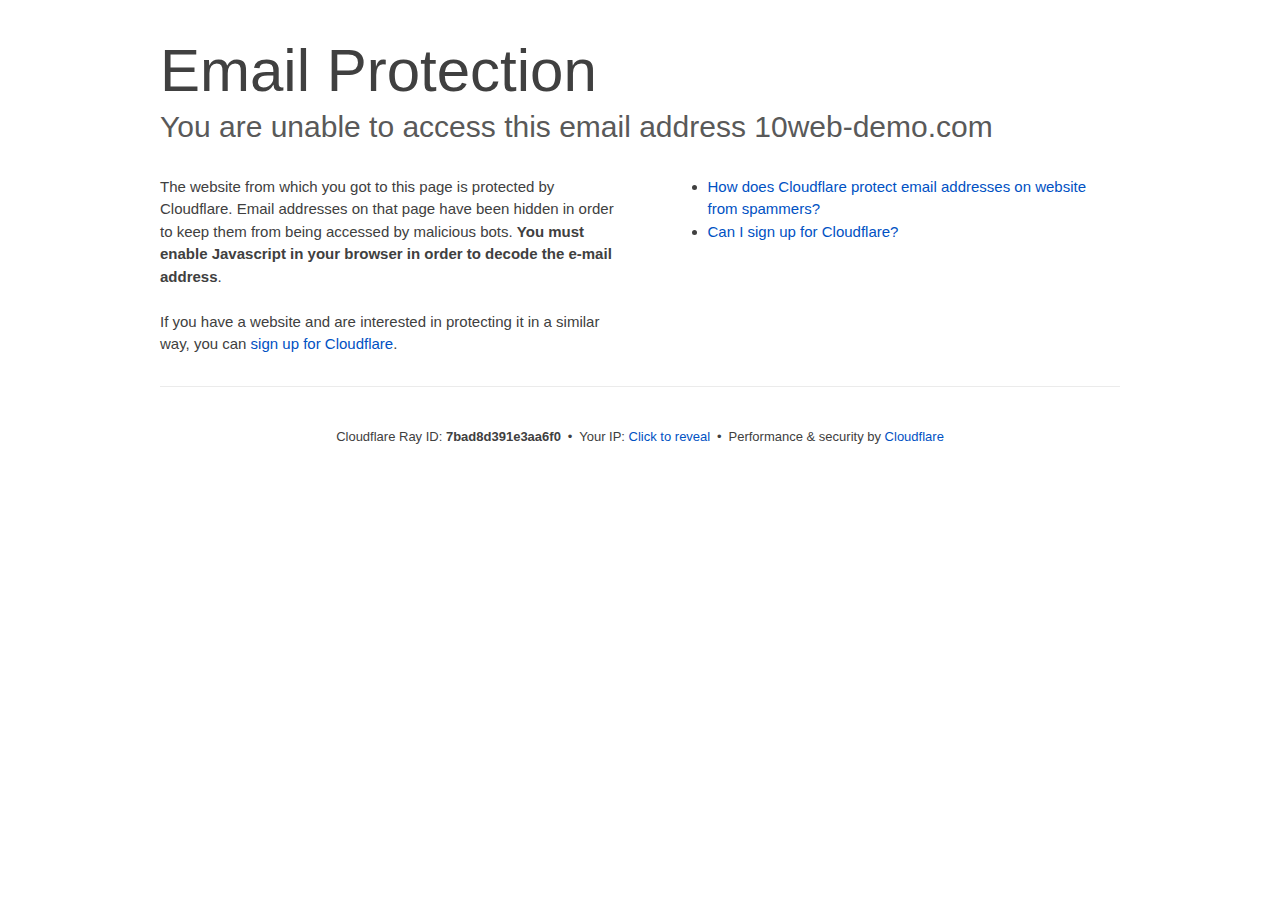
<file: email-protection.html>
<!DOCTYPE html>
<!--[if lt IE 7]> <html class="no-js ie6 oldie" lang="en-US"> <![endif]-->
<!--[if IE 7]>    <html class="no-js ie7 oldie" lang="en-US"> <![endif]-->
<!--[if IE 8]>    <html class="no-js ie8 oldie" lang="en-US"> <![endif]-->
<!--[if gt IE 8]><!--> <html class="no-js" lang="en-US"> <!--<![endif]-->
<head>
<title>Email Protection | Cloudflare</title>
<meta charset="UTF-8">
<meta http-equiv="Content-Type" content="text/html; charset=UTF-8">
<meta http-equiv="X-UA-Compatible" content="IE=Edge">
<meta name="robots" content="noindex, nofollow">
<meta name="viewport" content="width=device-width,initial-scale=1">
<link rel="stylesheet" id="cf_styles-css" href="static/css/cf.errors.css">
<!--[if lt IE 9]><link rel="stylesheet" id='cf_styles-ie-css' href="/cdn-cgi/styles/cf.errors.ie.css" /><![endif]-->
<style>body{margin:0;padding:0}</style>


<!--[if gte IE 10]><!-->
<script>
  if (!navigator.cookieEnabled) {
    window.addEventListener('DOMContentLoaded', function () {
      var cookieEl = document.getElementById('cookie-alert');
      cookieEl.style.display = 'block';
    })
  }
</script>
<!--<![endif]-->


</head>
<body>
  <div id="cf-wrapper">
    <div class="cf-alert cf-alert-error cf-cookie-error" id="cookie-alert" data-translate="enable_cookies">Please enable cookies.</div>
    <div id="cf-error-details" class="cf-error-details-wrapper">
      <div class="cf-wrapper cf-header cf-error-overview">
        <h1 data-translate="block_headline">Email Protection</h1>
        <h2 class="cf-subheadline"><span data-translate="unable_to_access">You are unable to access this email address</span> 10web-demo.com</h2>
      </div><!-- /.header -->

      <div class="cf-section cf-wrapper">
        <div class="cf-columns two">
          <div class="cf-column">
            <p>The website from which you got to this page is protected by Cloudflare. Email addresses on that page have been hidden in order to keep them from being accessed by malicious bots. <strong>You must enable Javascript in your browser in order to decode the e-mail address</strong>.</p>
            <p>If you have a website and are interested in protecting it in a similar way, you can <a rel="noopener noreferrer" href="javascript:window.open('https://www.cloudflare.com/sign-up?utm_source=email_protection');">sign up for Cloudflare</a>.</p>
          </div>

          <div class="cf-column">
            <div class="grid_4">
              <div class="rail">
                  <div class="panel">
                      <ul class="nobullets">
                        <li><a rel="noopener noreferrer" class="modal-link-faq" href="javascript:window.open('https://support.cloudflare.com/hc/en-us/articles/200170016-What-is-Email-Address-Obfuscation-');">How does Cloudflare protect email addresses on website from spammers?</a></li>
                        <li><a rel="noopener noreferrer" class="modal-link-faq" href="javascript:window.open('https://support.cloudflare.com/hc/en-us/categories/200275218-Getting-Started');">Can I sign up for Cloudflare?</a></li>
                    </ul>
                </div>
              </div>
            </div>
          </div>
        </div>
      </div><!-- /.section -->

      <div class="cf-error-footer cf-wrapper w-240 lg:w-full py-10 sm:py-4 sm:px-8 mx-auto text-center sm:text-left border-solid border-0 border-t border-gray-300">
  <p class="text-13">
    <span class="cf-footer-item sm:block sm:mb-1">Cloudflare Ray ID: <strong class="font-semibold">7bad8d391e3aa6f0</strong></span>
    <span class="cf-footer-separator sm:hidden">&bull;</span>
    <span id="cf-footer-item-ip" class="cf-footer-item hidden sm:block sm:mb-1">
      Your IP:
      <button type="button" id="cf-footer-ip-reveal" class="cf-footer-ip-reveal-btn">Click to reveal</button>
      <span class="hidden" id="cf-footer-ip">148.59.74.215</span>
      <span class="cf-footer-separator sm:hidden">&bull;</span>
    </span>
    <span class="cf-footer-item sm:block sm:mb-1"><span>Performance &amp; security by</span> <a rel="noopener noreferrer" href="javascript:window.open('https://www.cloudflare.com/5xx-error-landing');" id="brand_link" target="_blank">Cloudflare</a></span>
    
  </p>
  <script>(function(){function d(){var b=a.getElementById("cf-footer-item-ip"),c=a.getElementById("cf-footer-ip-reveal");b&&"classList"in b&&(b.classList.remove("hidden"),c.addEventListener("click",function(){c.classList.add("hidden");a.getElementById("cf-footer-ip").classList.remove("hidden")}))}var a=document;document.addEventListener&&a.addEventListener("DOMContentLoaded",d)})();</script>
</div><!-- /.error-footer -->


    </div><!-- /#cf-error-details -->
  </div><!-- /#cf-wrapper -->

  <script>
  window._cf_translation = {};
  
  
</script>

</body>
</html>
</file>
<file: static/css/cf.errors.css>
#cf-wrapper a,#cf-wrapper abbr,#cf-wrapper article,#cf-wrapper aside,#cf-wrapper b,#cf-wrapper big,#cf-wrapper blockquote,#cf-wrapper body,#cf-wrapper canvas,#cf-wrapper caption,#cf-wrapper center,#cf-wrapper cite,#cf-wrapper code,#cf-wrapper dd,#cf-wrapper del,#cf-wrapper details,#cf-wrapper dfn,#cf-wrapper div,#cf-wrapper dl,#cf-wrapper dt,#cf-wrapper em,#cf-wrapper embed,#cf-wrapper fieldset,#cf-wrapper figcaption,#cf-wrapper figure,#cf-wrapper footer,#cf-wrapper form,#cf-wrapper h1,#cf-wrapper h2,#cf-wrapper h3,#cf-wrapper h4,#cf-wrapper h5,#cf-wrapper h6,#cf-wrapper header,#cf-wrapper hgroup,#cf-wrapper html,#cf-wrapper i,#cf-wrapper iframe,#cf-wrapper img,#cf-wrapper label,#cf-wrapper legend,#cf-wrapper li,#cf-wrapper mark,#cf-wrapper menu,#cf-wrapper nav,#cf-wrapper object,#cf-wrapper ol,#cf-wrapper output,#cf-wrapper p,#cf-wrapper pre,#cf-wrapper s,#cf-wrapper samp,#cf-wrapper section,#cf-wrapper small,#cf-wrapper span,#cf-wrapper strike,#cf-wrapper strong,#cf-wrapper sub,#cf-wrapper summary,#cf-wrapper sup,#cf-wrapper table,#cf-wrapper tbody,#cf-wrapper td,#cf-wrapper tfoot,#cf-wrapper th,#cf-wrapper thead,#cf-wrapper tr,#cf-wrapper tt,#cf-wrapper u,#cf-wrapper ul{margin:0;padding:0;border:0;font:inherit;font-size:100%;text-decoration:none;vertical-align:baseline}#cf-wrapper a img{border:none}#cf-wrapper article,#cf-wrapper aside,#cf-wrapper details,#cf-wrapper figcaption,#cf-wrapper figure,#cf-wrapper footer,#cf-wrapper header,#cf-wrapper hgroup,#cf-wrapper menu,#cf-wrapper nav,#cf-wrapper section,#cf-wrapper summary{display:block}#cf-wrapper .cf-columns:after,#cf-wrapper .cf-columns:before,#cf-wrapper .cf-section:after,#cf-wrapper .cf-section:before,#cf-wrapper .cf-wrapper:after,#cf-wrapper .cf-wrapper:before,#cf-wrapper .clearfix:after,#cf-wrapper .clearfix:before,#cf-wrapper section:after,#cf-wrapper section:before{content:" ";display:table}#cf-wrapper .cf-columns:after,#cf-wrapper .cf-section:after,#cf-wrapper .cf-wrapper:after,#cf-wrapper .clearfix:after,#cf-wrapper section:after{clear:both}#cf-wrapper{display:block;margin:0;padding:0;position:relative;text-align:left;width:100%;z-index:999999999;color:#404040!important;font-family:-apple-system,BlinkMacSystemFont,Segoe UI,Roboto,Oxygen,Ubuntu,Helvetica Neue,Arial,sans-serif!important;font-size:15px!important;line-height:1.5!important;text-decoration:none!important;letter-spacing:normal;-webkit-tap-highlight-color:rgba(246,139,31,.3);-webkit-font-smoothing:antialiased}#cf-wrapper .cf-section,#cf-wrapper section{background:0 0;display:block;margin-bottom:2em;margin-top:2em}#cf-wrapper .cf-wrapper{margin-left:auto;margin-right:auto;width:90%}#cf-wrapper .cf-columns{display:block;list-style:none;padding:0;width:100%}#cf-wrapper .cf-columns img,#cf-wrapper .cf-columns input,#cf-wrapper .cf-columns object,#cf-wrapper .cf-columns select,#cf-wrapper .cf-columns textarea{max-width:100%}#cf-wrapper .cf-columns>.cf-column{float:left;padding-bottom:45px;width:100%;box-sizing:border-box}@media screen and (min-width:49.2em){#cf-wrapper .cf-columns.cols-2>.cf-column:nth-child(n+3),#cf-wrapper .cf-columns.cols-3>.cf-column:nth-child(n+4),#cf-wrapper .cf-columns.cols-4>.cf-column:nth-child(n+3),#cf-wrapper .cf-columns.four>.cf-column:nth-child(n+3),#cf-wrapper .cf-columns.three>.cf-column:nth-child(n+4),#cf-wrapper .cf-columns.two>.cf-column:nth-child(n+3){padding-top:67.5px}#cf-wrapper .cf-columns>.cf-column{padding-bottom:0}#cf-wrapper .cf-columns.cols-2>.cf-column,#cf-wrapper .cf-columns.cols-4>.cf-column,#cf-wrapper .cf-columns.four>.cf-column,#cf-wrapper .cf-columns.two>.cf-column{padding-left:0;padding-right:22.5px;width:50%}#cf-wrapper .cf-columns.cols-2>.cf-column:nth-child(2n),#cf-wrapper .cf-columns.cols-4>.cf-column:nth-child(2n),#cf-wrapper .cf-columns.four>.cf-column:nth-child(2n),#cf-wrapper .cf-columns.two>.cf-column:nth-child(2n){padding-left:22.5px;padding-right:0}#cf-wrapper .cf-columns.cols-2>.cf-column:nth-child(odd),#cf-wrapper .cf-columns.cols-4>.cf-column:nth-child(odd),#cf-wrapper .cf-columns.four>.cf-column:nth-child(odd),#cf-wrapper .cf-columns.two>.cf-column:nth-child(odd){clear:left}#cf-wrapper .cf-columns.cols-3>.cf-column,#cf-wrapper .cf-columns.three>.cf-column{padding-left:30px;width:33.3333333333333%}#cf-wrapper .cf-columns.cols-3>.cf-column:first-child,#cf-wrapper .cf-columns.cols-3>.cf-column:nth-child(3n+1),#cf-wrapper .cf-columns.three>.cf-column:first-child,#cf-wrapper .cf-columns.three>.cf-column:nth-child(3n+1){clear:left;padding-left:0;padding-right:30px}#cf-wrapper .cf-columns.cols-3>.cf-column:nth-child(3n+2),#cf-wrapper .cf-columns.three>.cf-column:nth-child(3n+2){padding-left:15px;padding-right:15px}#cf-wrapper .cf-columns.cols-3>.cf-column:nth-child(-n+3),#cf-wrapper .cf-columns.three>.cf-column:nth-child(-n+3){padding-top:0}}@media screen and (min-width:66em){#cf-wrapper .cf-columns>.cf-column{padding-bottom:0}#cf-wrapper .cf-columns.cols-4>.cf-column,#cf-wrapper .cf-columns.four>.cf-column{padding-left:33.75px;width:25%}#cf-wrapper .cf-columns.cols-4>.cf-column:nth-child(odd),#cf-wrapper .cf-columns.four>.cf-column:nth-child(odd){clear:none}#cf-wrapper .cf-columns.cols-4>.cf-column:first-child,#cf-wrapper .cf-columns.cols-4>.cf-column:nth-child(4n+1),#cf-wrapper .cf-columns.four>.cf-column:first-child,#cf-wrapper .cf-columns.four>.cf-column:nth-child(4n+1){clear:left;padding-left:0;padding-right:33.75px}#cf-wrapper .cf-columns.cols-4>.cf-column:nth-child(4n+2),#cf-wrapper .cf-columns.four>.cf-column:nth-child(4n+2){padding-left:11.25px;padding-right:22.5px}#cf-wrapper .cf-columns.cols-4>.cf-column:nth-child(4n+3),#cf-wrapper .cf-columns.four>.cf-column:nth-child(4n+3){padding-left:22.5px;padding-right:11.25px}#cf-wrapper .cf-columns.cols-4>.cf-column:nth-child(n+5),#cf-wrapper .cf-columns.four>.cf-column:nth-child(n+5){padding-top:67.5px}#cf-wrapper .cf-columns.cols-4>.cf-column:nth-child(-n+4),#cf-wrapper .cf-columns.four>.cf-column:nth-child(-n+4){padding-top:0}}#cf-wrapper a{background:0 0;border:0;color:#0051c3;outline:0;text-decoration:none;-webkit-transition:all .15s ease;transition:all .15s ease}#cf-wrapper a:hover{background:0 0;border:0;color:#f68b1f}#cf-wrapper a:focus{background:0 0;border:0;color:#62a1d8;outline:0}#cf-wrapper a:active{background:0 0;border:0;color:#c16508;outline:0}#cf-wrapper h1,#cf-wrapper h2,#cf-wrapper h3,#cf-wrapper h4,#cf-wrapper h5,#cf-wrapper h6,#cf-wrapper p{color:#404040;margin:0;padding:0}#cf-wrapper h1,#cf-wrapper h2,#cf-wrapper h3{font-weight:400}#cf-wrapper h4,#cf-wrapper h5,#cf-wrapper h6,#cf-wrapper strong{font-weight:600}#cf-wrapper h1{font-size:36px;line-height:1.2}#cf-wrapper h2{font-size:30px;line-height:1.3}#cf-wrapper h3{font-size:25px;line-height:1.3}#cf-wrapper h4{font-size:20px;line-height:1.3}#cf-wrapper h5{font-size:15px}#cf-wrapper h6{font-size:13px}#cf-wrapper ol,#cf-wrapper ul{list-style:none;margin-left:3em}#cf-wrapper ul{list-style-type:disc}#cf-wrapper ol{list-style-type:decimal}#cf-wrapper em{font-style:italic}#cf-wrapper .cf-subheadline{color:#595959;font-weight:300}#cf-wrapper .cf-text-error{color:#bd2426}#cf-wrapper .cf-text-success{color:#9bca3e}#cf-wrapper ol+h2,#cf-wrapper ol+h3,#cf-wrapper ol+h4,#cf-wrapper ol+h5,#cf-wrapper ol+h6,#cf-wrapper ol+p,#cf-wrapper p+dl,#cf-wrapper p+ol,#cf-wrapper p+p,#cf-wrapper p+table,#cf-wrapper p+ul,#cf-wrapper ul+h2,#cf-wrapper ul+h3,#cf-wrapper ul+h4,#cf-wrapper ul+h5,#cf-wrapper ul+h6,#cf-wrapper ul+p{margin-top:1.5em}#cf-wrapper h1+p,#cf-wrapper p+h1,#cf-wrapper p+h2,#cf-wrapper p+h3,#cf-wrapper p+h4,#cf-wrapper p+h5,#cf-wrapper p+h6{margin-top:1.25em}#cf-wrapper h1+h2,#cf-wrapper h1+h3,#cf-wrapper h2+h3,#cf-wrapper h3+h4,#cf-wrapper h4+h5{margin-top:.25em}#cf-wrapper h2+p{margin-top:1em}#cf-wrapper h1+h4,#cf-wrapper h1+h5,#cf-wrapper h1+h6,#cf-wrapper h2+h4,#cf-wrapper h2+h5,#cf-wrapper h2+h6,#cf-wrapper h3+h5,#cf-wrapper h3+h6,#cf-wrapper h3+p,#cf-wrapper h4+p,#cf-wrapper h5+ol,#cf-wrapper h5+p,#cf-wrapper h5+ul{margin-top:.5em}#cf-wrapper .cf-btn{background-color:transparent;border:1px solid #999;color:#404040;font-size:14px;font-weight:400;line-height:1.2;margin:0;padding:.6em 1.33333em .53333em;-webkit-user-select:none;-moz-user-select:none;-ms-user-select:none;user-select:none;display:-moz-inline-stack;display:inline-block;vertical-align:middle;zoom:1;border-radius:2px;box-sizing:border-box;-webkit-transition:all .2s ease;transition:all .2s ease}#cf-wrapper .cf-btn:hover{background-color:#bfbfbf;border:1px solid #737373;color:#fff}#cf-wrapper .cf-btn:focus{color:inherit;outline:0;box-shadow:inset 0 0 4px rgba(0,0,0,.3)}#cf-wrapper .cf-btn.active,#cf-wrapper .cf-btn:active{background-color:#bfbfbf;border:1px solid #404040;color:#272727}#cf-wrapper .cf-btn::-moz-focus-inner{padding:0;border:0}#cf-wrapper .cf-btn .cf-caret{border-top-color:currentColor;margin-left:.25em;margin-top:.18333em}#cf-wrapper .cf-btn-primary{background-color:#2f7bbf;border:1px solid transparent;color:#fff}#cf-wrapper .cf-btn-primary:hover{background-color:#62a1d8;border:1px solid #2f7bbf;color:#fff}#cf-wrapper .cf-btn-primary.active,#cf-wrapper .cf-btn-primary:active,#cf-wrapper .cf-btn-primary:focus{background-color:#62a1d8;border:1px solid #163959;color:#fff}#cf-wrapper .cf-btn-danger,#cf-wrapper .cf-btn-error,#cf-wrapper .cf-btn-important{background-color:#bd2426;border-color:transparent;color:#fff}#cf-wrapper .cf-btn-danger:hover,#cf-wrapper .cf-btn-error:hover,#cf-wrapper .cf-btn-important:hover{background-color:#de5052;border-color:#bd2426;color:#fff}#cf-wrapper .cf-btn-danger.active,#cf-wrapper .cf-btn-danger:active,#cf-wrapper .cf-btn-danger:focus,#cf-wrapper .cf-btn-error.active,#cf-wrapper .cf-btn-error:active,#cf-wrapper .cf-btn-error:focus,#cf-wrapper .cf-btn-important.active,#cf-wrapper .cf-btn-important:active,#cf-wrapper .cf-btn-important:focus{background-color:#de5052;border-color:#521010;color:#fff}#cf-wrapper .cf-btn-accept,#cf-wrapper .cf-btn-success{background-color:#9bca3e;border:1px solid transparent;color:#fff}#cf-wrapper .cf-btn-accept:hover,#cf-wrapper .cf-btn-success:hover{background-color:#bada7a;border:1px solid #9bca3e;color:#fff}#cf-wrapper .active.cf-btn-accept,#cf-wrapper .cf-btn-accept:active,#cf-wrapper .cf-btn-accept:focus,#cf-wrapper .cf-btn-success.active,#cf-wrapper .cf-btn-success:active,#cf-wrapper .cf-btn-success:focus{background-color:#bada7a;border:1px solid #516b1d;color:#fff}#cf-wrapper .cf-btn-accept{color:transparent;font-size:0;height:36.38px;overflow:hidden;position:relative;text-indent:0;width:36.38px;white-space:nowrap}#cf-wrapper input,#cf-wrapper select,#cf-wrapper textarea{background:#fff!important;border:1px solid #999!important;color:#404040!important;font-size:.86667em!important;line-height:1.24!important;margin:0 0 1em!important;max-width:100%!important;outline:0!important;padding:.45em .75em!important;vertical-align:middle!important;display:-moz-inline-stack;display:inline-block;zoom:1;box-sizing:border-box;-webkit-transition:all .2s ease;transition:all .2s ease;border-radius:2px}#cf-wrapper input:hover,#cf-wrapper select:hover,#cf-wrapper textarea:hover{border-color:gray}#cf-wrapper input:focus,#cf-wrapper select:focus,#cf-wrapper textarea:focus{border-color:#2f7bbf;outline:0;box-shadow:0 0 8px rgba(47,123,191,.5)}#cf-wrapper fieldset{width:100%}#cf-wrapper label{display:block;font-size:13px;margin-bottom:.38333em}#cf-wrapper .cf-form-stacked .select2-container,#cf-wrapper .cf-form-stacked input,#cf-wrapper .cf-form-stacked select,#cf-wrapper .cf-form-stacked textarea{display:block;width:100%}#cf-wrapper .cf-form-stacked input[type=button],#cf-wrapper .cf-form-stacked input[type=checkbox],#cf-wrapper .cf-form-stacked input[type=submit]{display:-moz-inline-stack;display:inline-block;vertical-align:middle;zoom:1;width:auto}#cf-wrapper .cf-form-actions{text-align:right}#cf-wrapper .cf-alert{background-color:#f9b169;border:1px solid #904b06;color:#404040;font-size:13px;padding:7.5px 15px;position:relative;vertical-align:middle;border-radius:2px}#cf-wrapper .cf-alert:empty{display:none}#cf-wrapper .cf-alert .cf-close{border:1px solid transparent;color:inherit;font-size:18.75px;line-height:1;padding:0;position:relative;right:-18.75px;top:0}#cf-wrapper .cf-alert .cf-close:hover{background-color:transparent;border-color:currentColor;color:inherit}#cf-wrapper .cf-alert-danger,#cf-wrapper .cf-alert-error{background-color:#de5052;border-color:#521010;color:#fff}#cf-wrapper .cf-alert-success{background-color:#bada7a;border-color:#516b1d;color:#516b1d}#cf-wrapper .cf-alert-warning{background-color:#f9b169;border-color:#904b06;color:#404040}#cf-wrapper .cf-alert-info{background-color:#62a1d8;border-color:#163959;color:#163959}#cf-wrapper .cf-alert-nonessential{background-color:#ebebeb;border-color:#999;color:#404040}#cf-wrapper .cf-icon-exclamation-sign{background:url(../image/icon-exclamation.png) 50% no-repeat;height:54px;width:54px;display:-moz-inline-stack;display:inline-block;vertical-align:middle;zoom:1}#cf-wrapper h1 .cf-icon-exclamation-sign{margin-top:-10px}#cf-wrapper #cf-error-banner{background-color:#fff;border-bottom:3px solid #f68b1f;padding:15px 15px 20px;position:relative;z-index:999999999;box-shadow:0 2px 8px rgba(0,0,0,.2)}#cf-wrapper #cf-error-banner h4,#cf-wrapper #cf-error-banner p{display:-moz-inline-stack;display:inline-block;vertical-align:bottom;zoom:1}#cf-wrapper #cf-error-banner h4{color:#2f7bbf;font-weight:400;font-size:20px;line-height:1;vertical-align:baseline}#cf-wrapper #cf-error-banner .cf-error-actions{margin-bottom:10px;text-align:center;width:100%}#cf-wrapper #cf-error-banner .cf-error-actions a{display:-moz-inline-stack;display:inline-block;vertical-align:middle;zoom:1}#cf-wrapper #cf-error-banner .cf-error-actions a+a{margin-left:10px}#cf-wrapper #cf-error-banner .cf-error-actions .cf-btn-accept,#cf-wrapper #cf-error-banner .cf-error-actions .cf-btn-success{color:#fff}#cf-wrapper #cf-error-banner .error-header-desc{text-align:left}#cf-wrapper #cf-error-banner .cf-close{color:#999;cursor:pointer;display:inline-block;font-size:34.5px;float:none;font-weight:700;height:22.5px;line-height:.6;overflow:hidden;position:absolute;right:20px;top:25px;text-indent:200%;width:22.5px}#cf-wrapper #cf-error-banner .cf-close:hover{color:gray}#cf-wrapper #cf-error-banner .cf-close:before{content:"\00D7";left:0;height:100%;position:absolute;text-align:center;text-indent:0;top:0;width:100%}#cf-inline-error-wrapper{box-shadow:0 2px 10px rgba(0,0,0,.5)}#cf-wrapper #cf-error-details{background:#fff}#cf-wrapper #cf-error-details .cf-error-overview{padding:25px 0 0}#cf-wrapper #cf-error-details .cf-error-overview h1,#cf-wrapper #cf-error-details .cf-error-overview h2{font-weight:300}#cf-wrapper #cf-error-details .cf-error-overview h2{margin-top:0}#cf-wrapper #cf-error-details .cf-highlight{background:#ebebeb;overflow-x:hidden;padding:30px 0;background-image:-webkit-gradient(linear,left top, left bottom,from(#dedede),color-stop(3%, #ebebeb),color-stop(97%, #ebebeb),to(#dedede));background-image:linear-gradient(top,#dedede,#ebebeb 3%,#ebebeb 97%,#dedede)}#cf-wrapper #cf-error-details .cf-highlight h3{color:#999;font-weight:300}#cf-wrapper #cf-error-details .cf-highlight .cf-column:last-child{padding-bottom:0}#cf-wrapper #cf-error-details .cf-highlight .cf-highlight-inverse{background-color:#fff;padding:15px;border-radius:2px}#cf-wrapper #cf-error-details .cf-status-display h3{margin-top:.5em}#cf-wrapper #cf-error-details .cf-status-label{color:#9bca3e;font-size:1.46667em}#cf-wrapper #cf-error-details .cf-status-label,#cf-wrapper #cf-error-details .cf-status-name{display:inline}#cf-wrapper #cf-error-details .cf-status-item{display:block;position:relative;text-align:left}#cf-wrapper #cf-error-details .cf-status-item,#cf-wrapper #cf-error-details .cf-status-item.cf-column{padding-bottom:1.5em}#cf-wrapper #cf-error-details .cf-status-item.cf-error-source{display:block;text-align:center}#cf-wrapper #cf-error-details .cf-status-item.cf-error-source:after{bottom:-60px;content:"";display:none;border-bottom:18px solid #fff;border-left:20px solid transparent;border-right:20px solid transparent;height:0;left:50%;margin-left:-9px;position:absolute;right:50%;width:0}#cf-wrapper #cf-error-details .cf-status-item+.cf-status-item{border-top:1px solid #dedede;padding-top:1.5em}#cf-wrapper #cf-error-details .cf-status-item+.cf-status-item:before{background:url(../image/cf-icon-horizontal-arrow.png) no-repeat;content:"";display:block;left:0;position:absolute;top:25.67px}#cf-wrapper #cf-error-details .cf-error-source .cf-icon-error-container{height:85px;margin-bottom:2.5em}#cf-wrapper #cf-error-details .cf-error-source .cf-status-label{color:#bd2426}#cf-wrapper #cf-error-details .cf-error-source .cf-icon{display:block}#cf-wrapper #cf-error-details .cf-error-source .cf-icon-status{bottom:-10px;left:50%;top:auto;right:auto}#cf-wrapper #cf-error-details .cf-error-source .cf-status-label,#cf-wrapper #cf-error-details .cf-error-source .cf-status-name{display:block}#cf-wrapper #cf-error-details .cf-icon-error-container{height:auto;position:relative}#cf-wrapper #cf-error-details .cf-icon-status{display:block;margin-left:-24px;position:absolute;top:0;right:0}#cf-wrapper #cf-error-details .cf-icon{display:none;margin:0 auto}#cf-wrapper #cf-error-details .cf-status-desc{display:block;height:22.5px;overflow:hidden;text-overflow:ellipsis;width:100%;white-space:nowrap}#cf-wrapper #cf-error-details .cf-status-desc:empty{display:none}#cf-wrapper #cf-error-details .cf-error-footer{padding:1.33333em 0;border-top:1px solid #ebebeb;text-align:center}#cf-wrapper #cf-error-details .cf-error-footer p{font-size:13px}#cf-wrapper #cf-error-details .cf-error-footer select{margin:0!important}#cf-wrapper #cf-error-details .cf-footer-item{display:block;margin-bottom:5px;text-align:left}#cf-wrapper #cf-error-details .cf-footer-separator{display:none}#cf-wrapper #cf-error-details .cf-captcha-info{margin-bottom:10px;position:relative;text-align:center}#cf-wrapper #cf-error-details .cf-captcha-image{height:57px;width:300px}#cf-wrapper #cf-error-details .cf-captcha-actions{margin-top:15px}#cf-wrapper #cf-error-details .cf-captcha-actions a{font-size:0;height:36.38px;overflow:hidden;padding-left:1.2em;padding-right:1.2em;position:relative;text-indent:-9999px;width:36.38px;white-space:nowrap}#cf-wrapper #cf-error-details .cf-captcha-actions a.cf-icon-refresh span{background-position:0 -787px}#cf-wrapper #cf-error-details .cf-captcha-actions a.cf-icon-announce span{background-position:0 -767px}#cf-wrapper #cf-error-details .cf-captcha-actions a.cf-icon-question span{background-position:0 -827px}#cf-wrapper #cf-error-details .cf-screenshot-container{background:url(../image/browser-bar.png) no-repeat #fff;max-height:400px;max-width:100%;overflow:hidden;padding-top:53px;width:960px;border-radius:5px 5px 0 0}#cf-wrapper #cf-error-details .cf-screenshot-container .cf-no-screenshot{background:url(../image/cf-no-screenshot-warn.png) no-repeat;display:block;height:158px;left:25%;margin-top:-79px;overflow:hidden;position:relative;top:50%;width:178px}#cf-wrapper #cf-error-details .cf-captcha-container .cf-screenshot-container,#cf-wrapper #cf-error-details .cf-captcha-container .cf-screenshot-container img,#recaptcha-widget .cf-alert,#recaptcha-widget .recaptcha_only_if_audio,.cf-cookie-error{display:none}#cf-wrapper #cf-error-details .cf-screenshot-container .cf-no-screenshot.error{background:url(../image/cf-no-screenshot-error.png) no-repeat;height:175px}#cf-wrapper #cf-error-details .cf-screenshot-container.cf-screenshot-full .cf-no-screenshot{left:50%;margin-left:-89px}.cf-captcha-info iframe{max-width:100%}#cf-wrapper .cf-icon-ok{background:url(../image/cf-icon-ok.png) no-repeat;height:48px;width:48px}#cf-wrapper .cf-icon-error{background:url(../image/cf-icon-error.png) no-repeat;height:48px;width:48px}#cf-wrapper .cf-icon-browser{background:url(../image/cf-icon-browser.png) no-repeat;height:80px;width:100px}#cf-wrapper .cf-icon-cloud{background:url(../image/cf-icon-cloud.png) no-repeat;height:77px;width:151px}#cf-wrapper .cf-icon-server{background:url(../image/cf-icon-server.png) no-repeat;height:75px;width:95px}#cf-wrapper .cf-icon-railgun{background-position:0 -848px;height:81px;width:95px}#cf-wrapper .cf-caret{border:.33333em solid transparent;border-top-color:inherit;content:"";height:0;width:0;display:-moz-inline-stack;display:inline-block;vertical-align:middle;zoom:1}@media screen and (min-width:49.2em){#cf-wrapper #cf-error-details .cf-status-desc:empty,#cf-wrapper #cf-error-details .cf-status-item.cf-error-source:after,#cf-wrapper #cf-error-details .cf-status-item .cf-icon,#cf-wrapper #cf-error-details .cf-status-label,#cf-wrapper #cf-error-details .cf-status-name{display:block}#cf-wrapper .cf-wrapper{width:708px}#cf-wrapper #cf-error-banner{padding:20px 20px 25px}#cf-wrapper #cf-error-banner .cf-error-actions{margin-bottom:15px}#cf-wrapper #cf-error-banner .cf-error-header-desc h4{margin-right:.5em}#cf-wrapper #cf-error-details h1{font-size:4em}#cf-wrapper #cf-error-details .cf-error-overview{padding-top:2.33333em}#cf-wrapper #cf-error-details .cf-highlight{padding:4em 0}#cf-wrapper #cf-error-details .cf-status-item{text-align:center}#cf-wrapper #cf-error-details .cf-status-item,#cf-wrapper #cf-error-details .cf-status-item.cf-column{padding-bottom:0}#cf-wrapper #cf-error-details .cf-status-item+.cf-status-item{border:0;padding-top:0}#cf-wrapper #cf-error-details .cf-status-item+.cf-status-item:before{background-position:0 -544px;height:24.75px;margin-left:-37.5px;width:75px;background-size:131.25px auto}#cf-wrapper #cf-error-details .cf-icon-error-container{height:85px;margin-bottom:2.5em}#cf-wrapper #cf-error-details .cf-icon-status{bottom:-10px;left:50%;top:auto;right:auto}#cf-wrapper #cf-error-details .cf-error-footer{padding:2.66667em 0}#cf-wrapper #cf-error-details .cf-footer-item,#cf-wrapper #cf-error-details .cf-footer-separator{display:-moz-inline-stack;display:inline-block;vertical-align:baseline;zoom:1}#cf-wrapper #cf-error-details .cf-footer-separator{padding:0 .25em}#cf-wrapper #cf-error-details .cf-status-item.cloudflare-status:before{margin-left:-50px}#cf-wrapper #cf-error-details .cf-status-item.cloudflare-status+.status-item:before{margin-left:-25px}#cf-wrapper #cf-error-details .cf-screenshot-container{height:400px;margin-bottom:-4em;max-width:none}#cf-wrapper #cf-error-details .cf-captcha-container .cf-screenshot-container,#cf-wrapper #cf-error-details .cf-captcha-container .cf-screenshot-container img{display:block}}@media screen and (min-width:66em){#cf-wrapper .cf-wrapper{width:960px}#cf-wrapper #cf-error-banner .cf-close{position:relative;right:auto;top:auto}#cf-wrapper #cf-error-banner .cf-details{white-space:nowrap}#cf-wrapper #cf-error-banner .cf-details-link{padding-right:.5em}#cf-wrapper #cf-error-banner .cf-error-actions{float:right;margin-bottom:0;text-align:left;width:auto}#cf-wrapper #cf-error-details .cf-status-item+.cf-status-item:before{background-position:0 -734px;height:33px;margin-left:-50px;width:100px;background-size:auto}#cf-wrapper #cf-error-details .cf-status-item.cf-cloudflare-status:before{margin-left:-66.67px}#cf-wrapper #cf-error-details .cf-status-item.cf-cloudflare-status+.cf-status-item:before{margin-left:-37.5px}#cf-wrapper #cf-error-details .cf-captcha-image{float:left}#cf-wrapper #cf-error-details .cf-captcha-actions{position:absolute;top:0;right:0}}.no-js #cf-wrapper .js-only{display:none}#cf-wrapper #cf-error-details .heading-ray-id{font-family:monaco,courier,monospace;font-size:15px;white-space:nowrap} #cf-wrapper #cf-error-details .cf-footer-item.hidden,.cf-error-footer .hidden{display:none} .cf-error-footer .cf-footer-ip-reveal-btn{-webkit-appearance:button;-moz-appearance:button;appearance:button;text-decoration:none;background:none;color:inherit;border:none;padding:0;font:inherit;cursor:pointer;color:#0051c3;-webkit-transition:color .15s ease;transition:color .15s ease}.cf-error-footer .cf-footer-ip-reveal-btn:hover{color:#ee730a}
</file>
